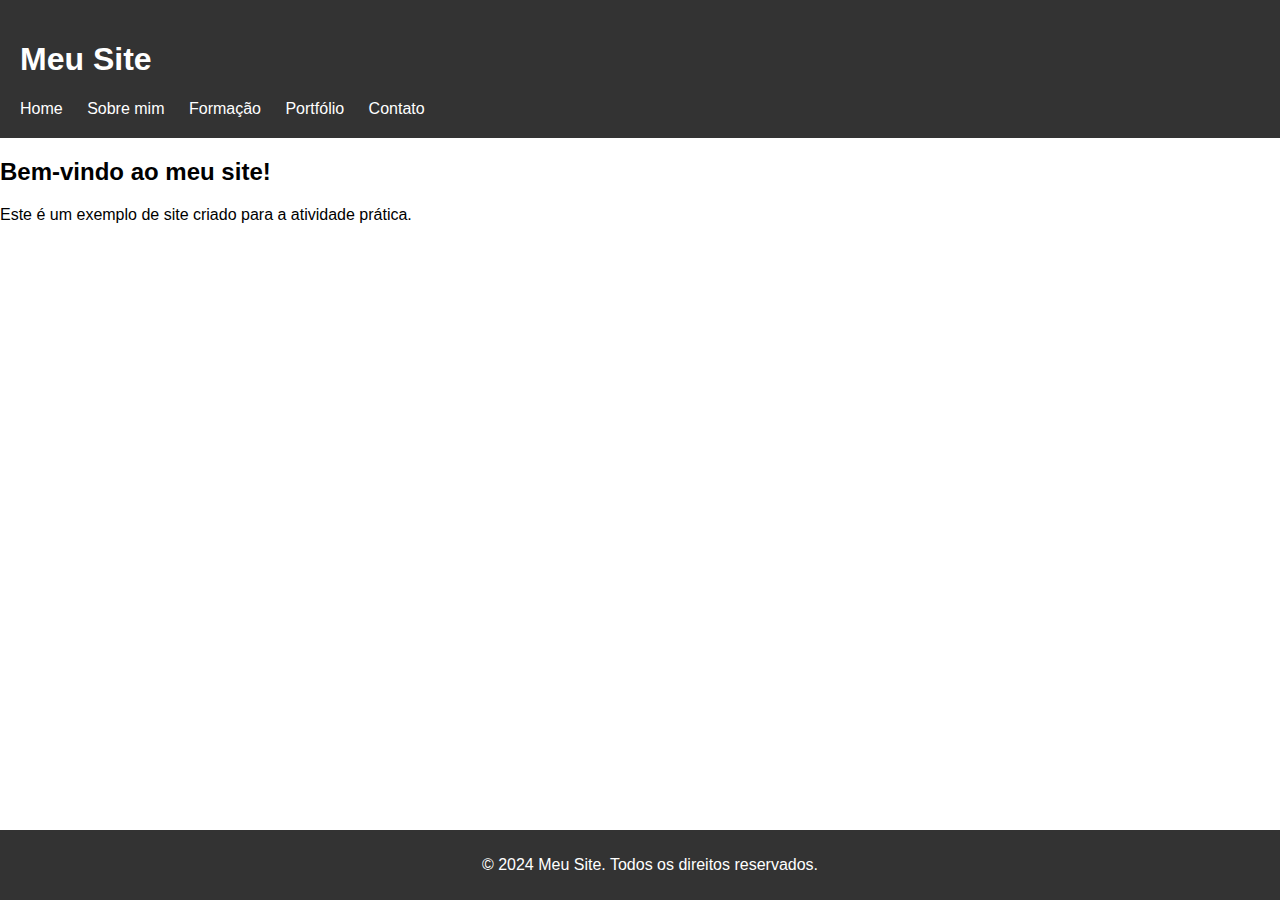
<file: index.html>
<!DOCTYPE html>
<html lang="pt-BR">
<head>
    <meta charset="UTF-8">
    <meta name="viewport" content="width=device-width, initial-scale=1.0">
    <title>Meu Site - Página Inicial</title>
    <link rel="stylesheet" href="estilo.css">
</head>
<body>
    <header>
        <h1>Meu Site</h1>
        <nav>
            <ul>
                <li><a href="index.html">Home</a></li>
                <li><a href="sobre.html">Sobre mim</a></li>
                <li><a href="formacao.html">Formação</a></li>
                <li><a href="portfolio.html">Portfólio</a></li>
                <li><a href="contato.html">Contato</a></li>
            </ul>
        </nav>
    </header>
    <main>
        <h2>Bem-vindo ao meu site!</h2>
        <p>Este é um exemplo de site criado para a atividade prática.</p>
    </main>
    <footer>
        <p>© 2024 Meu Site. Todos os direitos reservados.</p>
    </footer>
</body>
</html>
</file>
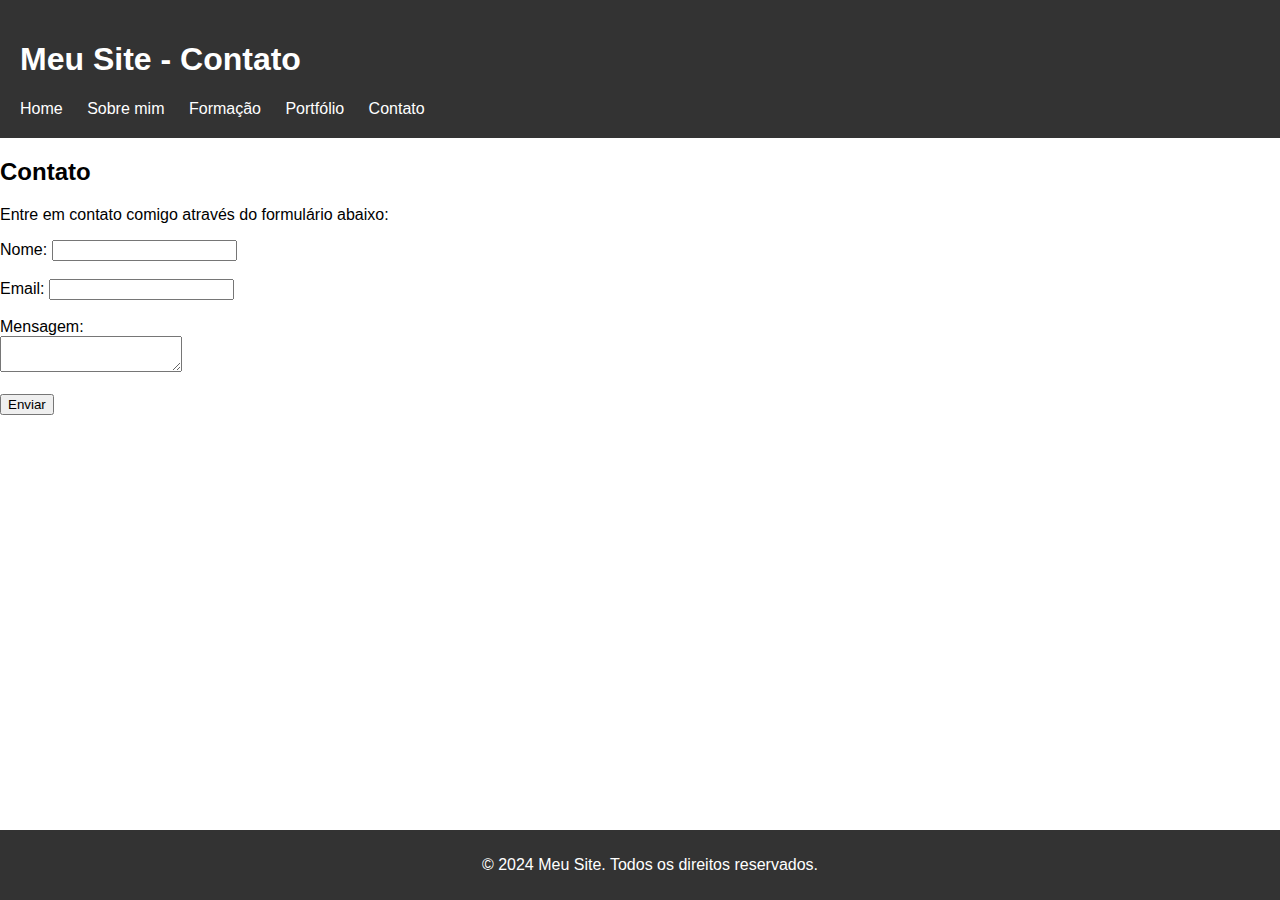
<file: contato.html>
<!DOCTYPE html>
<html lang="pt-BR">
<head>
    <meta charset="UTF-8">
    <meta name="viewport" content="width=device-width, initial-scale=1.0">
    <title>Contato</title>
    <link rel="stylesheet" href="estilo.css">
</head>
<body>
    <header>
        <h1>Meu Site - Contato</h1>
        <nav>
            <ul>
                <li><a href="index.html">Home</a></li>
                <li><a href="sobre.html">Sobre mim</a></li>
                <li><a href="formacao.html">Formação</a></li>
                <li><a href="portfolio.html">Portfólio</a></li>
                <li><a href="contato.html">Contato</a></li>
            </ul>
        </nav>
    </header>
    <main>
        <h2>Contato</h2>
        <p>Entre em contato comigo através do formulário abaixo:</p>
        <form>
            <label for="nome">Nome:</label>
            <input type="text" id="nome" name="nome" required><br><br>
            <label for="email">Email:</label>
            <input type="email" id="email" name="email" required><br><br>
            <label for="mensagem">Mensagem:</label><br>
            <textarea id="mensagem" name="mensagem" required></textarea><br><br>
            <input type="submit" value="Enviar">
        </form>
    </main>
    <footer>
        <p>© 2024 Meu Site. Todos os direitos reservados.</p>
    </footer>
</body>
</html>
</file>
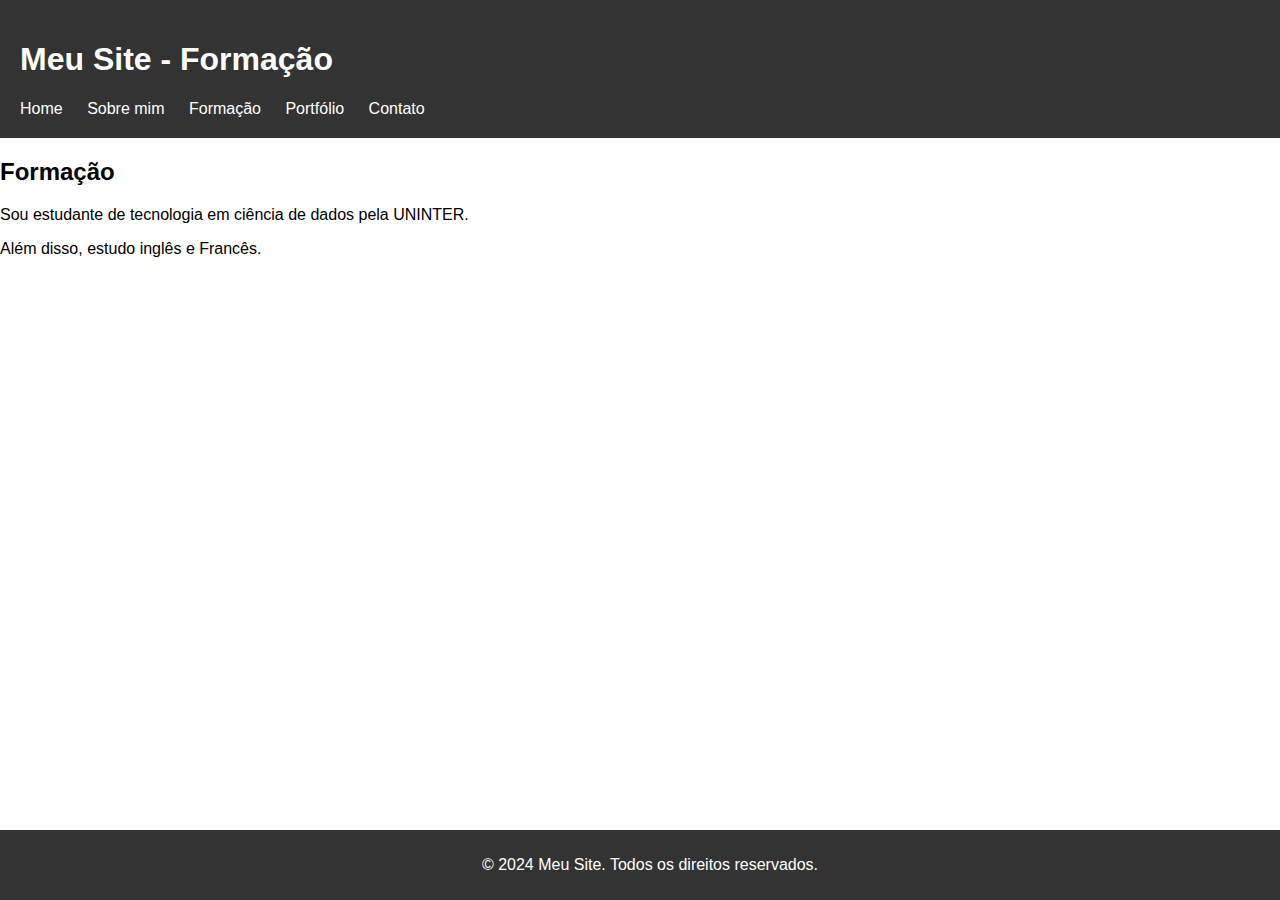
<file: formacao.html>
<!DOCTYPE html>
<html lang="pt-BR">
<head>
    <meta charset="UTF-8">
    <meta name="viewport" content="width=device-width, initial-scale=1.0">
    <title>Formação</title>
    <link rel="stylesheet" href="estilo.css">
</head>
<body>
    <header>
        <h1>Meu Site - Formação</h1>
        <nav>
            <ul>
                <li><a href="index.html">Home</a></li>
                <li><a href="sobre.html">Sobre mim</a></li>
                <li><a href="formacao.html">Formação</a></li>
                <li><a href="portfolio.html">Portfólio</a></li>
                <li><a href="contato.html">Contato</a></li>
            </ul>
        </nav>
    </header>
    <main>
        <h2>Formação</h2>
        <p>Sou estudante de tecnologia em ciência de dados pela UNINTER.</p>
        <p>Além disso, estudo  inglês e Francês.</p>
    </main>
    <footer>
        <p>© 2024 Meu Site. Todos os direitos reservados.</p>
    </footer>
</body>
</html>
</file>
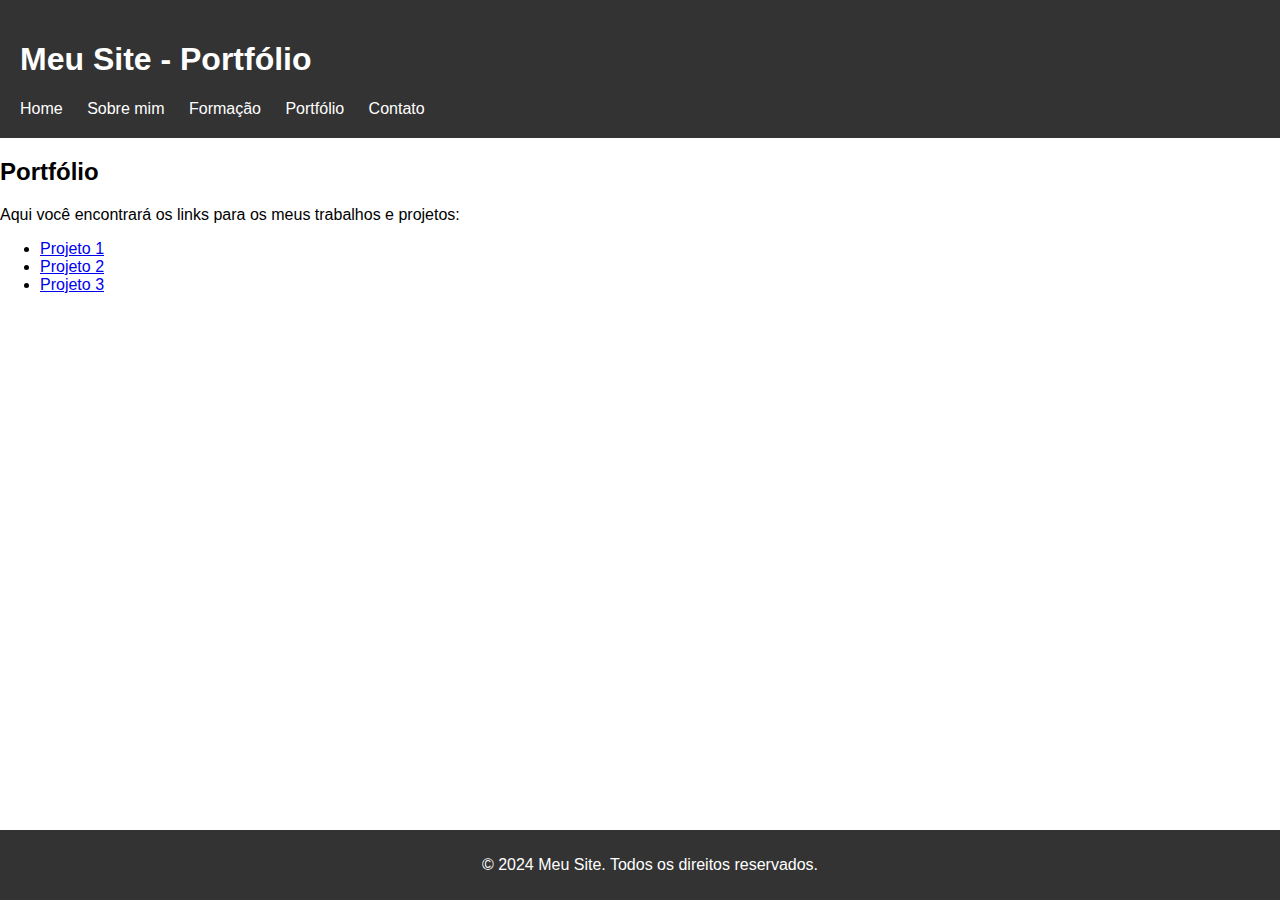
<file: portfolio.html>
<!DOCTYPE html>
<html lang="pt-BR">
<head>
    <meta charset="UTF-8">
    <meta name="viewport" content="width=device-width, initial-scale=1.0">
    <title>Portfólio</title>
    <link rel="stylesheet" href="estilo.css">
</head>
<body>
    <header>
        <h1>Meu Site - Portfólio</h1>
        <nav>
            <ul>
                <li><a href="index.html">Home</a></li>
                <li><a href="sobre.html">Sobre mim</a></li>
                <li><a href="formacao.html">Formação</a></li>
                <li><a href="portfolio.html">Portfólio</a></li>
                <li><a href="contato.html">Contato</a></li>
            </ul>
        </nav>
    </header>
    <main>
        <h2>Portfólio</h2>
        <p>Aqui você encontrará os links para os meus trabalhos e projetos:</p>
        <ul>
            <li><a href="#">Projeto 1</a></li>
            <li><a href="#">Projeto 2</a></li>
            <li><a href="#">Projeto 3</a></li>
        </ul>
    </main>
    <footer>
        <p>© 2024 Meu Site. Todos os direitos reservados.</p>
    </footer>
</body>
</html>
</file>
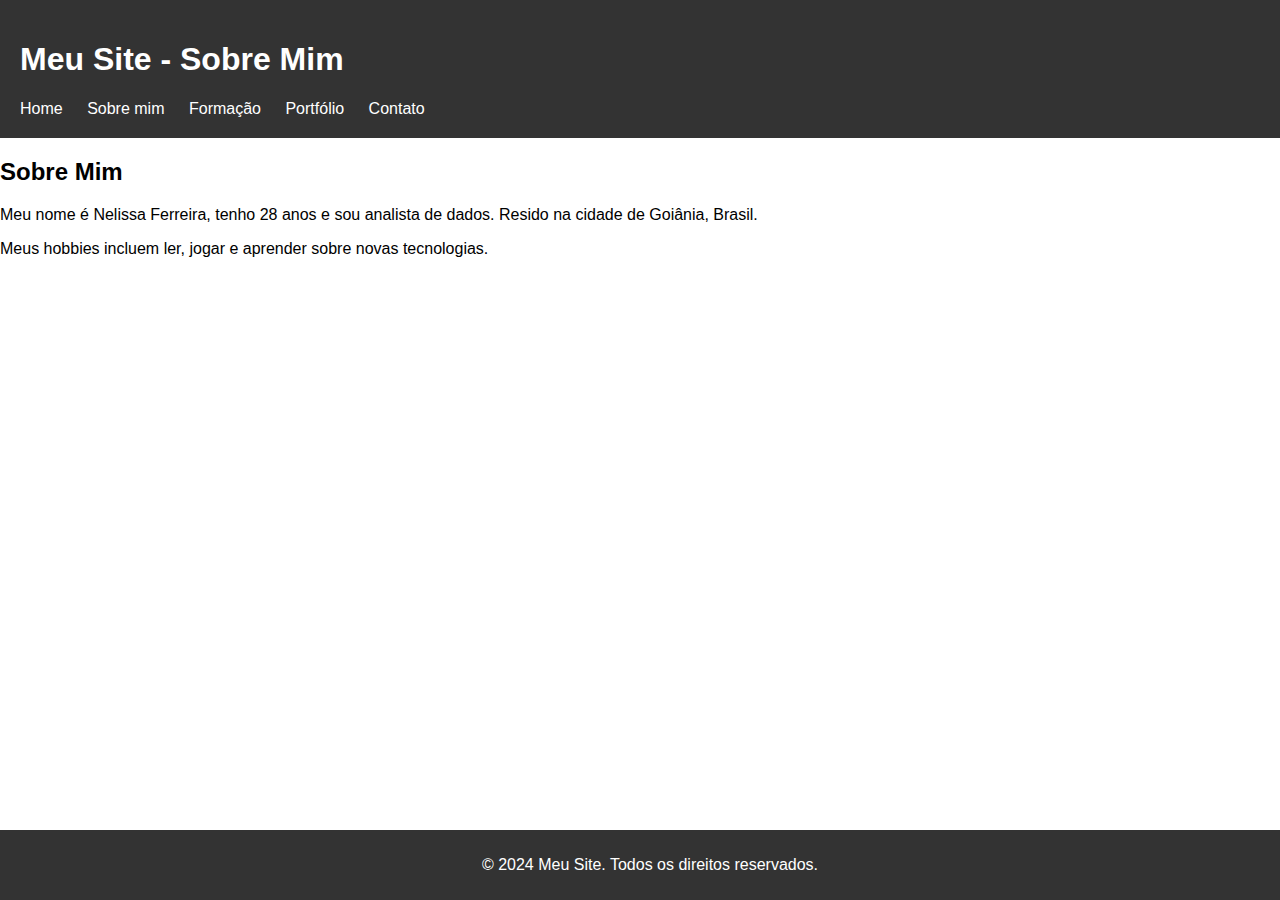
<file: sobre.html>
<!DOCTYPE html>
<html lang="pt-BR">
<head>
    <meta charset="UTF-8">
    <meta name="viewport" content="width=device-width, initial-scale=1.0">
    <title>Sobre Mim</title>
    <link rel="stylesheet" href="estilo.css">
</head>
<body>
    <header>
        <h1>Meu Site - Sobre Mim</h1>
        <nav>
            <ul>
                <li><a href="index.html">Home</a></li>
                <li><a href="sobre.html">Sobre mim</a></li>
                <li><a href="formacao.html">Formação</a></li>
                <li><a href="portfolio.html">Portfólio</a></li>
                <li><a href="contato.html">Contato</a></li>
            </ul>
        </nav>
    </header>
    <main>
        <h2>Sobre Mim</h2>
        <p>Meu nome é Nelissa Ferreira, tenho 28 anos e sou analista de dados. Resido na cidade de Goiânia, Brasil.</p>
        <p>Meus hobbies incluem ler, jogar e aprender sobre novas tecnologias.</p>
    </main>
    <footer>
        <p>© 2024 Meu Site. Todos os direitos reservados.</p>
    </footer>
</body>
</html>
</file>
<file: estilo.css>
/* Estilos gerais */
body {
    font-family: Arial, sans-serif;
    margin: 0;
    padding: 0;
}

header {
    background-color: #333;
    color: #fff;
    padding: 20px;
}

nav ul {
    list-style-type: none;
    margin: 0;
    padding: 0;
}

nav ul li {
    display: inline;
    margin-right: 20px;
}

nav ul li a {
    color: #fff;
    text-decoration: none;
}

footer {
    background-color: #333;
    color: #fff;
    text-align: center;
    padding: 10px;
    position: fixed;
    bottom: 0;
    width: 100%;
}
</file>
